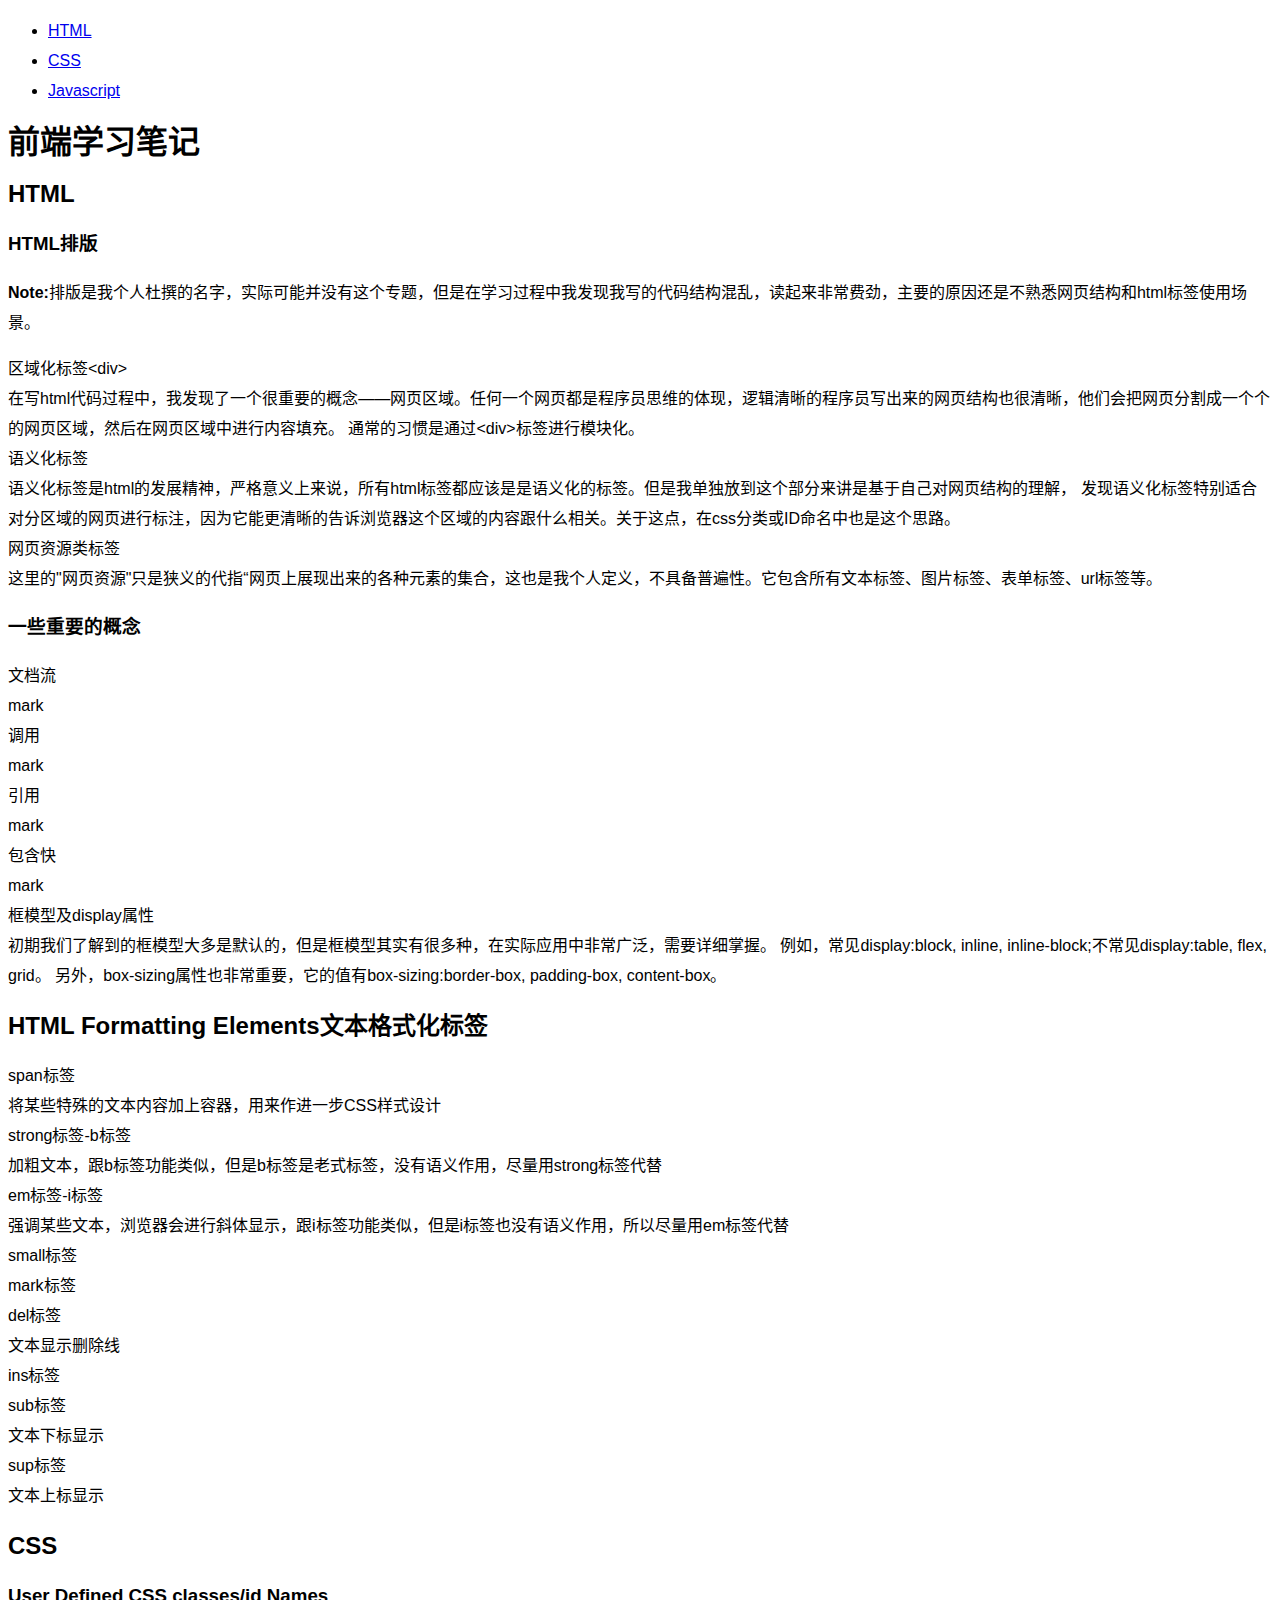
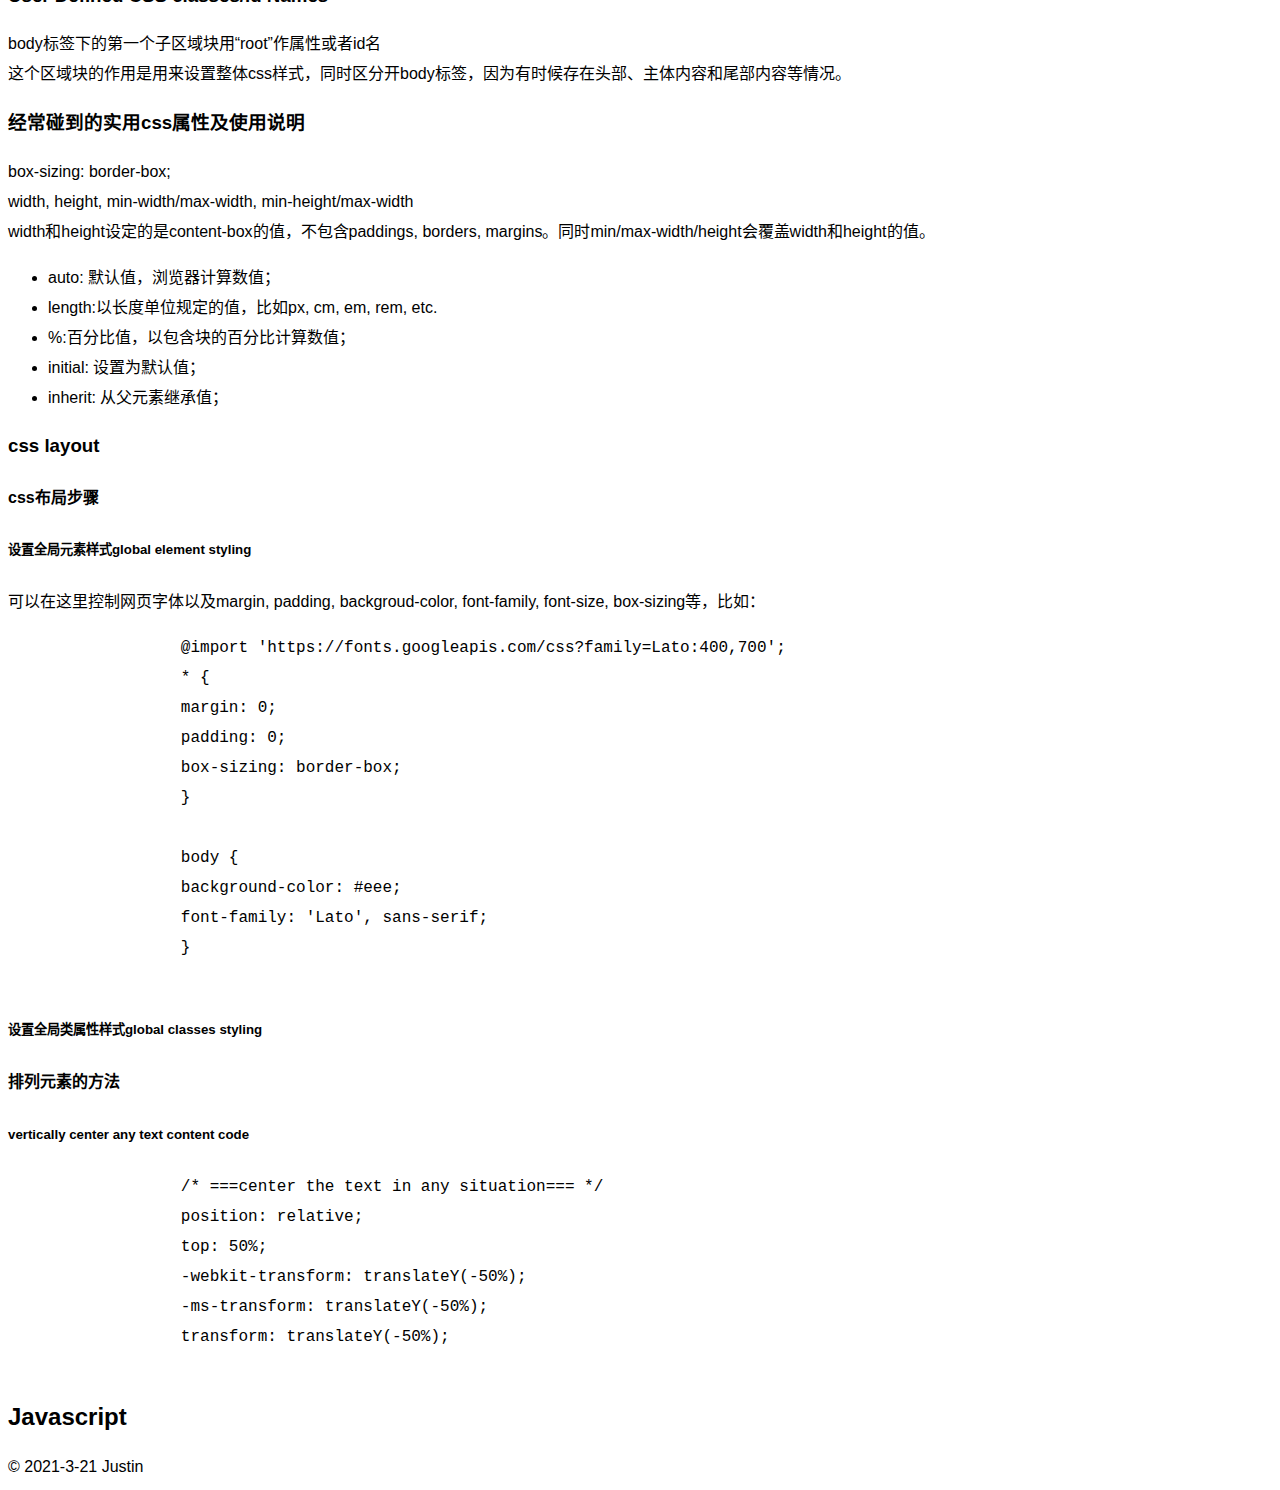
<file: html-css-js/html-css-js-notes.html>
<!DOCTYPE html>
<html lang="zh-CN">

  <head>
    <meta charset="UTF-8" />
    <title>HTML, CSS, Javascript Notes</title>
    <style>
      *,
      *::before,
      *::after {
        box-sizing: border-box;
      }

      html {
        font-size: 10px;
      }

      body {
        font-family: 'Segoe UI', Tahoma, Geneva, Verdana, sans-serif;
        font-size: 1.6rem;
        line-height: 3rem;
      }

      dd {
        margin: 0;
        padding: 0;
      }
    </style>
  </head>

  <body>
    <div id="root">
      <div id="main-content-wrapper" class="page-wrapper document-page">
        <header>
          <ul>
            <li><a href="#html-notes">HTML</a></li>
            <li><a href="#css-notes">CSS</a></li>
            <li><a href="#js-notes">Javascript</a></li>
          </ul>
        </header>
        <div class="breadcrumbs-container"></div>
        <aside class="content-table"></aside>
        <main id="main" class="main-content">
          <article class="main-page-content">
            <h1>前端学习笔记</h1>
            <h2 id="html-notes" class="html-notes">HTML</h2>
            <h3 id="html-typeset" class="html-typeset">HTML排版</h3>
            <div>
              <p class="notecard">
                <strong>Note:</strong>排版是我个人杜撰的名字，实际可能并没有这个专题，但是在学习过程中我发现我写的代码结构混乱，读起来非常费劲，主要的原因还是不熟悉网页结构和html标签使用场景。
              </p>
              <dl>
                <dt>区域化标签&lt;div&gt;</dt>
                <dd>在写html代码过程中，我发现了一个很重要的概念——网页区域。任何一个网页都是程序员思维的体现，逻辑清晰的程序员写出来的网页结构也很清晰，他们会把网页分割成一个个的网页区域，然后在网页区域中进行内容填充。
                  通常的习惯是通过&lt;div&gt;标签进行模块化。
                </dd>
                <dt>语义化标签</dt>
                <dd>
                  语义化标签是html的发展精神，严格意义上来说，所有html标签都应该是是语义化的标签。但是我单独放到这个部分来讲是基于自己对网页结构的理解，
                  发现语义化标签特别适合对分区域的网页进行标注，因为它能更清晰的告诉浏览器这个区域的内容跟什么相关。关于这点，在css分类或ID命名中也是这个思路。
                </dd>
                <dt>网页资源类标签</dt>
                <dd>这里的"网页资源"只是狭义的代指“网页上展现出来的各种元素的集合，这也是我<span class="clue">个人定义</span>，不具备普遍性。它包含所有文本标签、图片标签、表单标签、url标签等。
                </dd>
              </dl>
            </div>
            <section>
              <h3>一些重要的概念</h3>
              <dl>
                <dt>文档流</dt>
                <dd>mark</dd>
                <dt>调用</dt>
                <dd>mark</dd>
                <dt>引用</dt>
                <dd>mark</dd>
                <dt>包含快</dt>
                <dd>mark</dd>
                <dt>框模型及display属性</dt>
                <dd>
                  初期我们了解到的框模型大多是默认的，但是框模型其实有很多种，在实际应用中非常广泛，需要详细掌握。
                  例如，常见display:block, inline, inline-block;不常见display:table,
                  flex, grid。
                  另外，box-sizing属性也非常重要，它的值有box-sizing:border-box,
                  padding-box, content-box。
                </dd>
              </dl>
            </section>
            <section>
              <h2>HTML Formatting Elements文本格式化标签</h2>
              <dl>
                <dt>span标签</dt>
                <dd>将某些特殊的文本内容加上容器，用来作进一步CSS样式设计</dd>
                <dt>strong标签-b标签</dt>
                <dd>加粗文本，跟b标签功能类似，但是b标签是老式标签，没有语义作用，尽量用strong标签代替</dd>
                <dt>em标签-i标签</dt>
                <dd>强调某些文本，浏览器会进行斜体显示，跟i标签功能类似，但是i标签也没有语义作用，所以尽量用em标签代替</dd>
                <dt>small标签</dt>
                <dt>mark标签</dt>
                <dt>del标签</dt>
                <dd>文本显示删除线</dd>
                <dt>ins标签</dt>
                <dt>sub标签</dt>
                <dd>文本下标显示</dd>
                <dt>sup标签</dt>
                <dd>文本上标显示</dd>
              </dl>
            </section>

          </article>

          <article>
            <h2 id="css-notes" class="css-notes">CSS</h2>
            <section>
              <h3 id="css-names" class="css-names">User Defined CSS classes/id Names</h3>
              <dt>body标签下的第一个子区域块用“root”作属性或者id名</dt>
              <dd>这个区域块的作用是用来设置整体css样式，同时区分开body标签，因为有时候存在头部、主体内容和尾部内容等情况。</dd>
            </section>
            <section>
              <h3>经常碰到的实用css属性及使用说明</h3>
              <dt>box-sizing: border-box;</dt>
              <dt>width, height, min-width/max-width, min-height/max-width</dt>
              <dd>width和height设定的是content-box的值，不包含paddings, borders, margins。同时min/max-width/height会覆盖width和height的值。</dd>
              <dd>
                <ul>
                  <li>auto: 默认值，浏览器计算数值；</li>
                  <li>length:以长度单位规定的值，比如px, cm, em, rem, etc.</li>
                  <li>%:百分比值，以包含块的百分比计算数值；</li>
                  <li>initial: 设置为默认值；</li>
                  <li>inherit: 从父元素继承值；</li>
                </ul>
              </dd>
              <dt></dt>
            </section>
            <section>
              <h3>css layout</h3>
              <h4>css布局步骤</h4>
              <div>
                <h5>设置全局元素样式global element styling</h5>
                <p>可以在这里控制网页字体以及margin, padding, backgroud-color, font-family, font-size, box-sizing等，比如：

                <pre>
                  @import 'https://fonts.googleapis.com/css?family=Lato:400,700';
                  * {
                  margin: 0;
                  padding: 0;
                  box-sizing: border-box;
                  }

                  body {
                  background-color: #eee;
                  font-family: 'Lato', sans-serif;
                  }
                </pre>
                </p>
              </div>
              <section>
                <h5>设置全局类属性样式global classes styling</h5>
              </section>
              <h4>排列元素的方法</h4>
              <div>
                <h5>vertically center any text content code</h5>
                <pre>
                  /* ===center the text in any situation=== */
                  position: relative;
                  top: 50%;
                  -webkit-transform: translateY(-50%);
                  -ms-transform: translateY(-50%);
                  transform: translateY(-50%);
                </pre>
              </div>

            </section>
          </article>

          <article>
            <h2 id="js-notes" class="js-notes">Javascript</h2>
          </article>

        </main>
        <footer>&copy; 2021-3-21 Justin</footer>
      </div>
  </body>

</html>
</file>
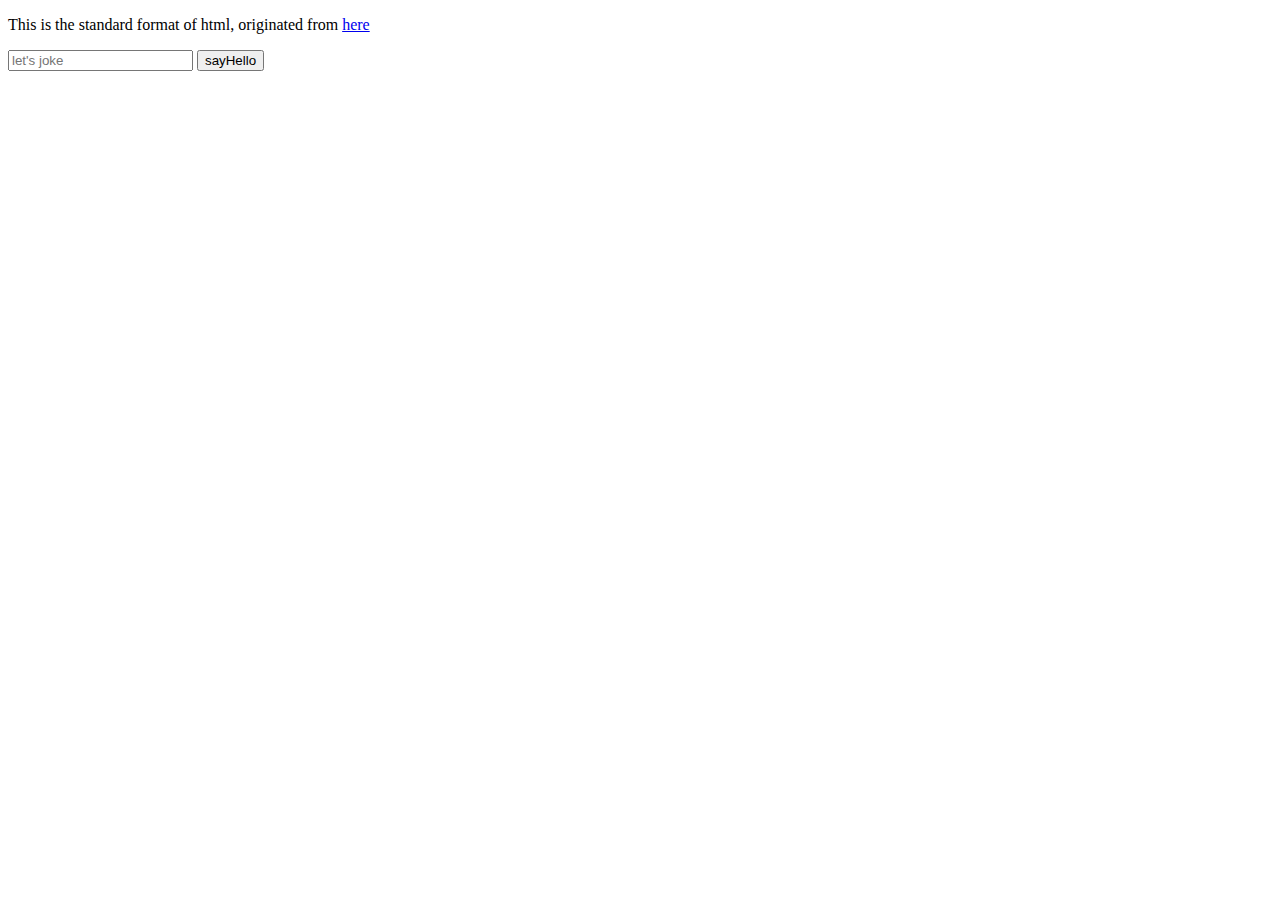
<file: html-css-js/template/htmlhead.html>
<!DOCTYPE html>
<html lang="en">
<!-- 这行是标准样式，移动和PC端都有，如果是中文就用zh-CN -->

<head>
  <meta charset="UTF-8">
  <!-- 这行是标准样式，移动和PC端都有 -->
  <meta http-equiv="X-UA-Compatible" content="IE=Edge,chrome=1">
  <meta name="viewport" content="width=device-width, initial-scale=1">
  <meta name="keywords" content="your keywords">
  <meta name="description" content="your description">
  <meta name="author" content="author,email address">
  <meta name="robots" content="index,follow">
  <meta name="renderer" content="ie-stand">
  <!-- 下面两行是移动端网页head格式 -->
  <!-- <meta name="viewport" content="width=device-width, initial-scale=1.0, maximum-scale=1.0, user-scalable=no, shrink-to-fit=no"> -->
  <!-- <meta name="format-detection" content="telephone=no" > -->
  <title>this is standard format of html head</title>

</head>

<body>
  <p>This is the standard format of html, originated from <a href="https://guide.aotu.io/docs/html/template.html">here</a></p>
  <input type="text" id="joke" name="joke" placeholder="let's joke">
  <script type="text/javascript">
    sayHello = function(a) {
      var joke = document.getElementById('joke').value;
      if (joke == "") {
        window.alert("hello jack, try input your name!");
      }
      else {
          window.alert("hello " + joke + "! " + "hooray");
      }
    }
  </script>
  <input type="button" value="sayHello" onclick="sayHello()">



</body>

</html>
</file>
